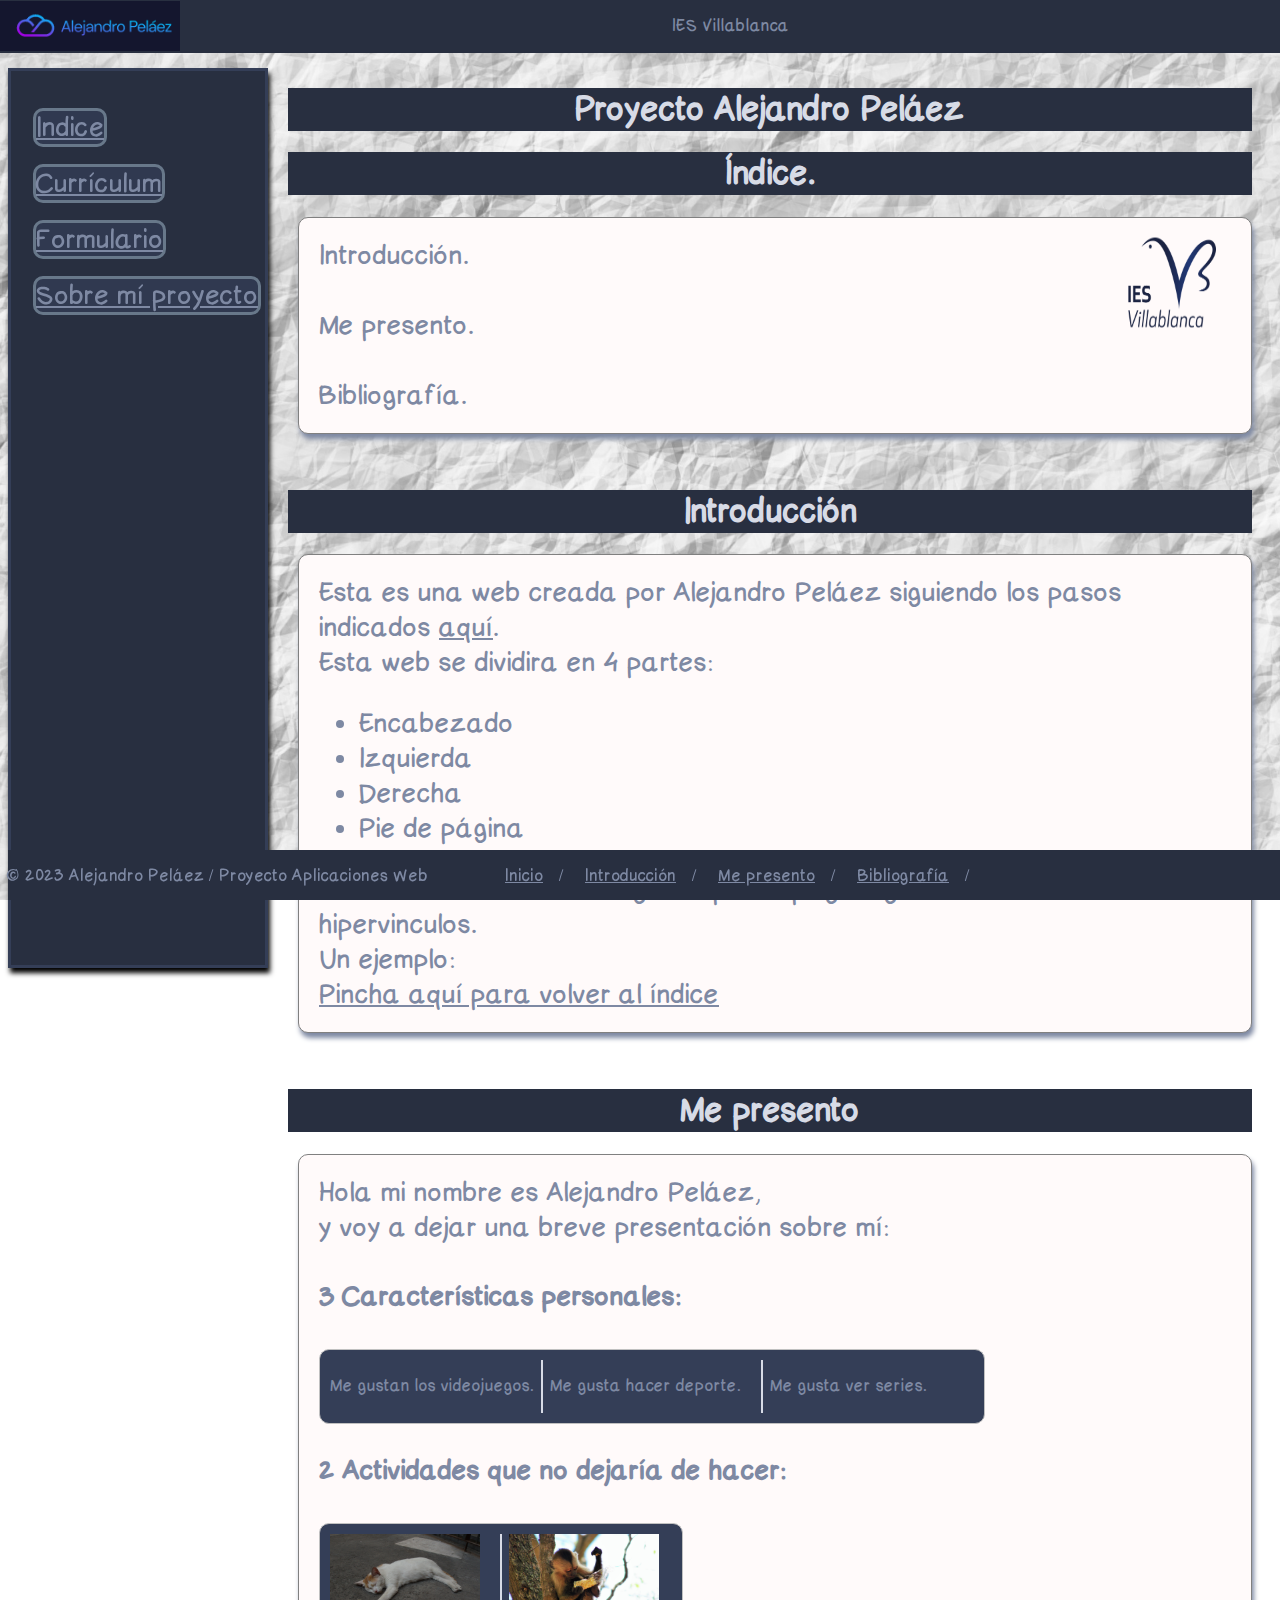
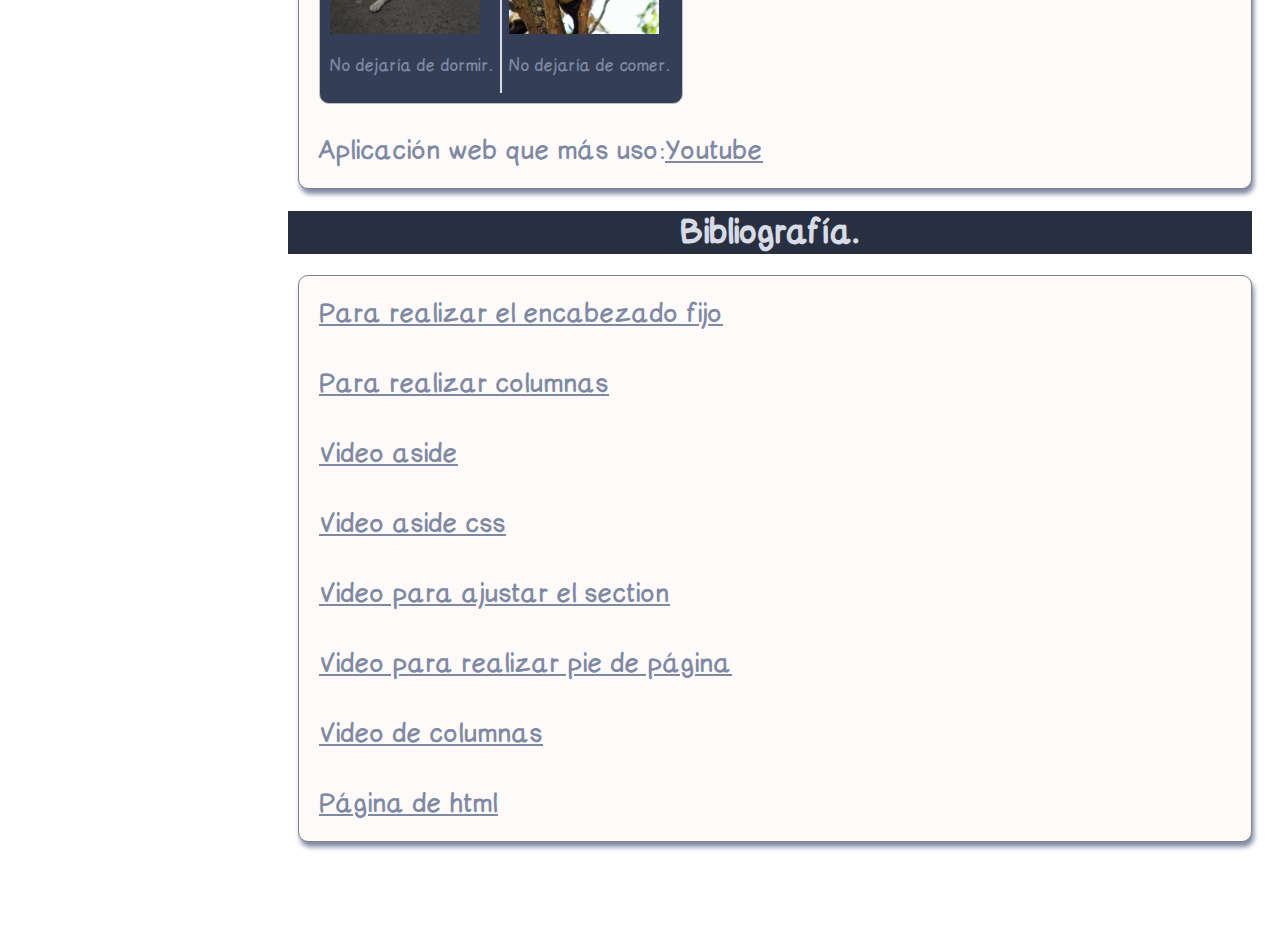
<file: index.html>
<!DOCTYPE html>
<html lang="es">
  <head>
    <meta charset="utf-8">
    <title>Proyecto.</title>
    <link rel="stylesheet" href="estilos/estilos.css">
  </head>
  <!DOCTYPE html>
  <body class="izq">
        <header id="header">
            <div class="nombre"> 
                <a href="https://es.freelogodesign.org/logo-maker" target="_self"><img src="../img/logoweb.png" alt="foto" class="fotoheader" align="left"></a>
                <p>IES Villablanca</p>
            </div>
        </header>
        <aside class="aside">
          <div class="widget">
            <ul>
              <br>
              <li><a href="index.html" target="_self">Indice</a></li>
              <br>
              <li><a href="Curriculum.html" target="_self">Currículum</a></li>
              <br>
              <li><a href="Formulario.html">Formulario</a></li>
              <br>
              <li><a href="proyecto.html">Sobre mí proyecto</a></li>
            </ul>
          </div>
        </aside>
        <section id="content">
        <h1 class="primero">Proyecto Alejandro Peláez</h1>
        <article>
            <h1 id="indice">Índice.</h1>
        <p id="indice2">
           Introducción.
           <br><br>
           Me presento.
           <br><br>
           Bibliografía.
           <a href="https://site.educa.madrid.org/ies.villablanca.madrid/"><img class="foto" src="img/villablanca.png" alt="foto" width="100px" height="100px"></a>
        </p>
      </article>
      <article>
        <h1  id="introducir" class="titulo">Introducción</h1>
        <div class="introduccion">
            Esta es una web creada por Alejandro Peláez siguiendo los pasos indicados <a href="https://docs.google.com/document/d/18TqhV8YjDNIJWL-U8AEGr9dnSNOn94Wg/edit">aquí</a>.
            <br>
            Esta web se dividira en 4 partes:
            <ul>
                <li>Encabezado</li>
                <li>Izquierda</li>
                <li>Derecha</li>
                <li>Pie de página</li>
            </ul>
            Además facilitare la navegaciónpor la página gracias al uso de hipervinculos.
            <br>
            Un ejemplo:
            <br>
            <a href="#indice">Pincha aquí para volver al índice</a>
        </div>
        </article>
        <article>
        <h1 id="presentados" class="titulo">Me presento</h1>
        <div class="presentacion">
            Hola mi nombre es Alejandro Peláez,<br>
            y voy a dejar una breve presentación sobre mí: <br>
            <h4>3 Características personales:</h4>
            <div class="columnas">
              <p>Me gustan los videojuegos.</p>   
              <p>Me gusta hacer deporte.</p>
              <p>Me gusta ver series. </p>
            </div>
            <br><br>
            <h4> 2 Actividades que no dejaría de hacer:</h4>
            <div class="columnas-2">
              <img src="/img/gato durmiendo.jpg" alt="foto" class="dormir">
              <p>No dejaría de dormir.</p>
              <img src="/img/Mono comiendo.jpg" alt="foto" class="comer">
              <p>No dejaría de comer.</p>
            </div>
          <br><br><br><br><br><br>
        <div>
          Aplicación web que más uso:<a href="https://www.youtube.com/">Youtube</a>
        </div>
    </div>
    </article>
    <article>
    <h1>Bibliografía.</h1>
    <div class="bibliografia" id="Bibliografia">
        <a href="https://blog.duda.co/es/encabezado-fijo">Para realizar el encabezado fijo</a>
      <br><br>
        <a href="https://www.youtube.com/watch?v=OVINJ5qSp6o&t=97s">Para realizar columnas</a>
      <br><br>
        <a href="https://www.youtube.com/watch?v=gFYz4SGaY0o">Video aside</a>
      <br><br>
        <a href="https://www.youtube.com/watch?v=1gMbc3Pvh6M&t=693s">Video aside css</a>
      <br><br>
        <a href="https://www.youtube.com/watch?v=JL13zn-VZQI">Video para ajustar el section</a>
      <br><br>
        <a href="https://www.youtube.com/watch?v=09t7X3mPAqQ&t=1s">Video para realizar pie de página</a>
      <br><br>
        <a href="https://www.youtube.com/watch?v=OVINJ5qSp6o&t=32s">Video de columnas</a>
      <br><br>
        <a href="https://www.mclibre.org/consultar/htmlcss/">Página de html</a>
    </div>
    <br><br><br><br>
  </article>
  </section>
  </body>
    <footer id="footer">
      <div id="footer-bottom" class="container">
        <div class="copyright">
           <p>&copy; 2023 Alejandro Peláez / Proyecto Aplicaciones Web</p>
        </div>
        <!--proporcionar enlaces de navegación, ya sea dentro del documento actual o a otros documentos-->
        <nav id="footer-menu">
            <ul>
                <li><a class="pie" href="#indice">Inicio</a></li>
                <li><a class="pie" href="#introducir">Introducción</a></li>
                <li><a class="pie" href="#presentados">Me presento</a></li>
                <li><a class="pie" href="#Bibliografia">Bibliografía</a></li>
            </ul>
        </nav>
      </div>
    </footer>
</html>
</file>
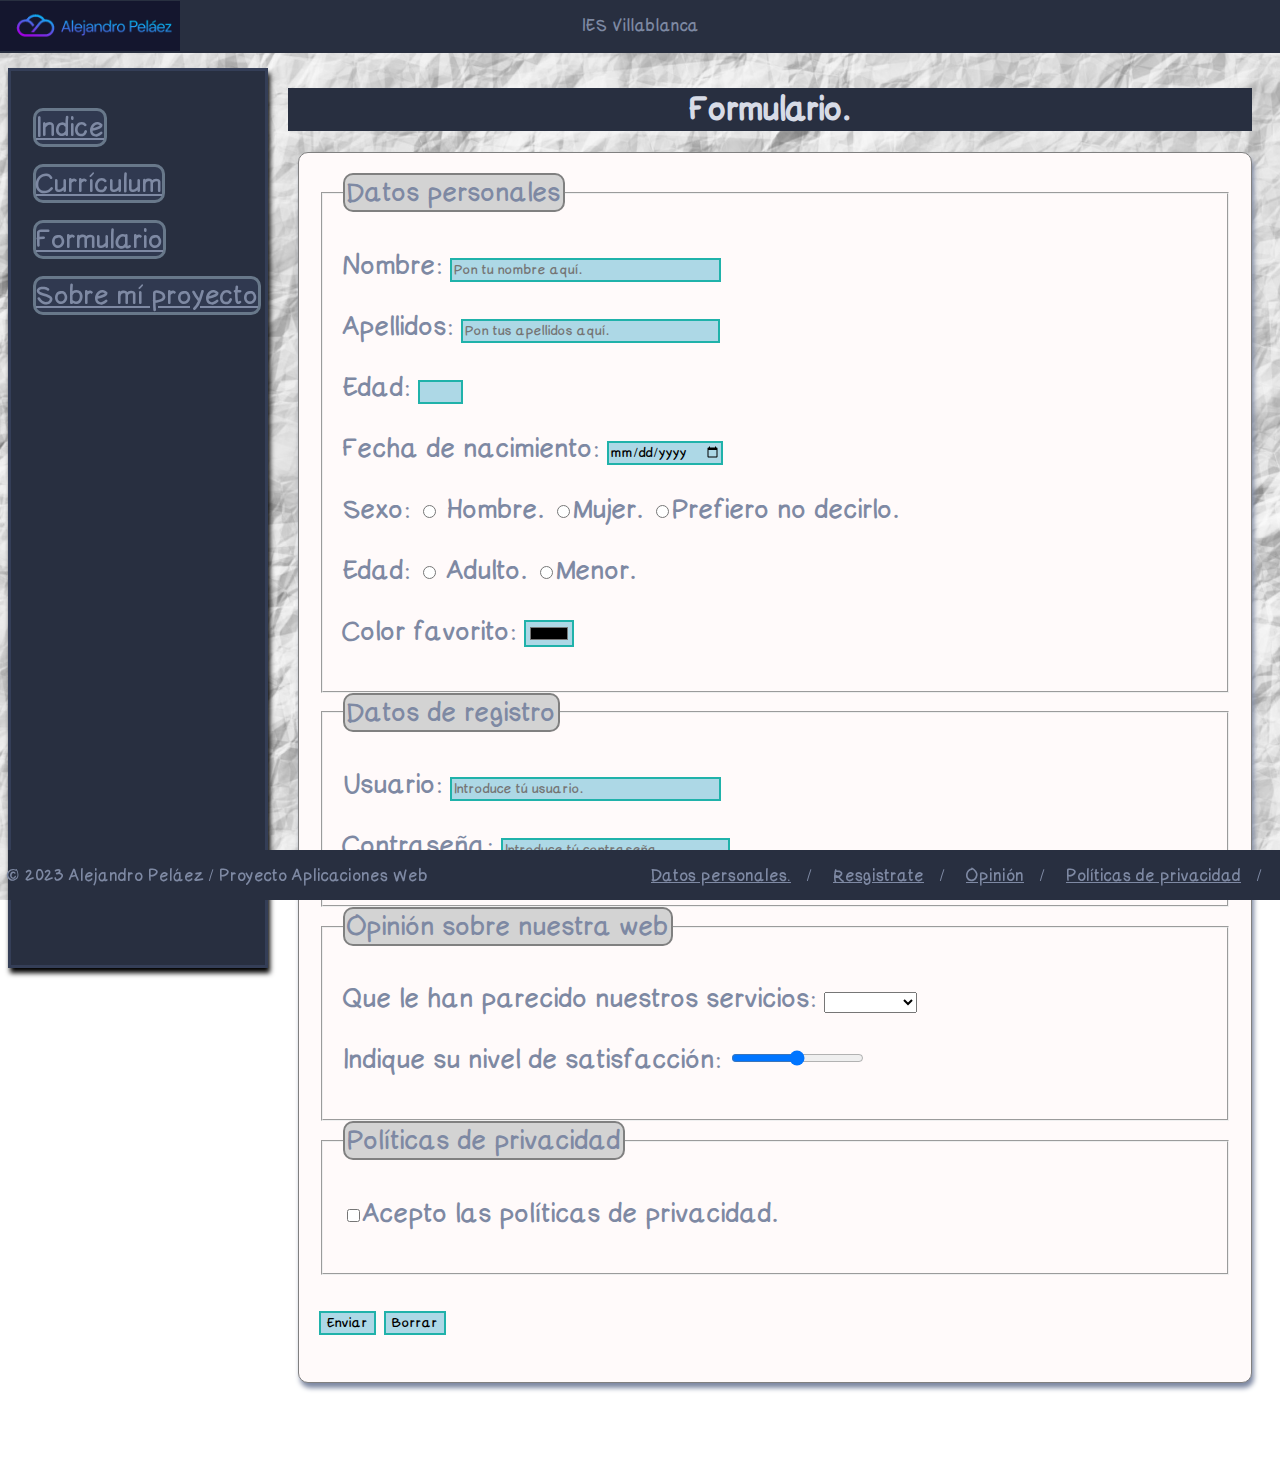
<file: Formulario.html>
<!DOCTYPE html>
<html lang="es">
  <head>
    <meta charset="utf-8">
    <title>Formulario.</title>
    <link rel="stylesheet" href="estilos/estilos.css">
  </head>
  <!DOCTYPE html>
  <body class="izq">
    <header id="header">
        <div class="nombre"> 
            <p>IES Villablanca</p>
            <img src="../img/logoweb.png" alt="foto" class="fotoheaderf" align="left">
        </div>
    </header>
    <aside class="aside">
      <div class="widget">
        <ul>
          <br>
          <li><a href="index.html" target="_self">Indice</a></li>
          <br>
          <li><a href="Curriculum.html" target="_self">Currículum</a></li>
          <br>
          <li><a href="Formulario.html">Formulario</a></li>
          <br>
          <li><a href="proyecto.html">Sobre mí proyecto</a></li>
        </ul>
      </div>
    </aside>
    <section id="content">
        <article>
            <h1 class="Formularioh1">Formulario.</h1>
            <div class="Formulariobody">
        <form action="formularios-range-1.php" method="get">
          <fieldset>
            <legend id="Nombre">Datos personales</legend>
              <p>Nombre: <input type="text" name="nombre" size="42" placeholder="Pon tu nombre aquí." required></p>
              <p>Apellidos: <input type="text" name="apellidos" size="40" placeholder="Pon tus apellidos aquí." required></p>
              <p>Edad: <input type="number" name="fecha" min="0" max="99" required></p>
              <p>Fecha de nacimiento: <input type="date" name="fecha" required></p>
              <p>Sexo: 
                <label><input type="radio" name="genero" required> Hombre.</label> 
                <label><input type="radio" name="genero" required>Mujer. </label>
                <label><input type="radio" name="genero" readonly>Prefiero no decirlo.</label>
              </p>
              <p>Edad: 
                <label><input type="radio" name="edad" required> Adulto.</label>
                <label><input type="radio" name="edad" required>Menor.</label>
              </p>
              <p>Color favorito: <input type="color" name="colorElegido"></p>
          </fieldset>
          <fieldset>
            <legend id="Resgistrate">Datos de registro</legend>
              <p>Usuario: <input type="text" name="user" size="42" placeholder="Introduce tú usuario." required></p>
              <p>Contraseña: <input type="password" name="contraseña" size="35" placeholder="Introduce tú contraseña." required></p>
          </fieldset>
          <fieldset>
            <legend id="Opinión">Opinión sobre nuestra web</legend>          
              <p>Que le han parecido nuestros servicios:
                <select name="menu">
                  <option></option>
                  <option>Malos.</option>
                  <option>Buenos.</option>
                  <option>Excelentes.</option>
                </select>
              </p>
                <p>
                  Indique su nivel de satisfacción:
                  <input type="range" name="rango">
                </p>
          </fieldset>
          <fieldset>
            <legend id="Cookies">Políticas de privacidad</legend>
              <p><label><input type="checkbox" name="casilla">Acepto las políticas de privacidad.</label></p>
            </fieldset>
              <p>
                <input type="submit" value="Enviar" onclick="myFunction()">
                <!--Mensaje emergente-->
                <script>
                  function myFunction() {
                    alert("¡Gracias tu formulario ha sido recibido con exito!");
                  }
                </script>
                <input type="reset" value="Borrar">
              </p>
        </form>
            </div>
            <br><br><br><br>
        </article>
    </section>
    </body>
    <footer id="footer">
        <div id="footer-bottom" class="container">
          <div class="copyright">
             <p>&copy; 2023 Alejandro Peláez / Proyecto Aplicaciones Web</p>
          </div>
          <!--proporcionar enlaces de navegación, ya sea dentro del documento actual o a otros documentos-->
          <nav id="footer-menu">
              <ul>
                  <li><a class="pie" href="#Nombre">Datos personales.</a></li>
                  <li><a class="pie" href="#Resgistrate">Resgistrate</a></li>
                  <li><a class="pie" href="#Opinión">Opinión</a></li>
                  <li><a class="pie" href="#Cookies">Políticas de privacidad</a></li>
              </ul>
          </nav>
        </div>
      </footer>
</file>
<file: estilos/estilos.css>
/*
COLORES
Color verde: #50ac5ab
Color oscuro: #282f40
Color texto: #7e89a3
Color claro: #d7dbe6
Color gris: #f6f6f8
Color añil:  #264796
Color morado: ##8E44AD;
Color azul: #5DADE2;
*/
/*TIPO DE LETRA*/
@font-face {
    font-family: Comic Neue Sans;
    src: url(../ComicNeueSansID.ttf);
}
*{
    font-family: "Comic Neue Sans";
}
/*HEADER*/
/*https://blog.duda.co/es/encabezado-fijo*/
header{
    text-align: center;
    background: #282f40;
    position: fixed;
    z-index: 1;
    top: 0;
    left: 0;
    width: 100%;
}
.nombre{
    color: #7e89a3;
}
.fotoheader{
    width: 180px;
    margin-top: -15px;
    float: left;
}
.fotoheaderf{
    width: 180px;
    margin-top: -52px;
    float: left;
}
/*IZQ*/ 
.primero{
    margin-top: 80px;
}
h1{
    background-color: #282f40;
    text-align: center;
    color: #d7dbe6;
    font-size: 32px;
}
.foto{
    position: static;
    margin-left: 1880px;
    margin-top: -180px;
    margin-right: 1%;
    float: right;
    width: 100px; 
    height: 100px;
}
#indice2{
    text-align: left;
    font-size: 26px;
    color: #7e89a3;
    border: gray solid 1px;
    border-radius: 10px;
    box-shadow: 2px 5px 5px;
    background-color: snow;
    height: 100%;
    width: auto;
    margin-top: 2px;
    margin-left: 10px;
    padding: 20px;
}
a{
    color: #7e89a3;
}
a:visited{
    color: #8E44AD;
}
/*FONDO DE LA PÁGINA*/
/*Para que la imagen de fondo se ajuste automaticamente*/
.izq{
    background-image: url("../img/fondo.jpg");
    background-repeat: no-repeat;
    background-attachment: fixed;
    background-size: cover;
}
/*IZQUIERDA*/
.aside{
    float: left;
    width: 260px;
    height: 100%;
    background-color: #282f40;
    margin-top: 60px;
    padding: 2px;
    box-sizing: border-box;
    border: solid 3px #343e57;
    box-shadow: 2px 5px 5px;
    position: fixed;
}
.widget ul{
    text-align: left;
    padding-left: 10px;
    list-style-type: none;
}
.widget ul li a{
    font-size: 26px;
    color: #7e89a3;
    border: rgba(119, 136, 153, 0.800) solid 3px;
    border-radius: 10px;
    background-color: #3b476274;
    height: 100%;
    width: 100%;
    margin-left: 10px;
}
/*SECTION*/
#content{
    float: right;
    width: calc(100% - 300px);
    margin-right: 20px;
}
/*CABEZERA*/
/*Para que sirve overflow: hidden= hacemos que todo el contenido que sobresale de su contenedor se oculte.*/
.Cabezera{
    background-color: #282f40;
    color: #d7dbe6;
    overflow: hidden;
}
.Cabezera2{
    text-align: center;
    margin-top: -2px;
    font-size: 32px;
    overflow: hidden;
}
/*INTRODUCCIÓN*/
.titulo{
    margin-top: 56px;
    background-color: #282f40;
    text-align: center;
    color: #d7dbe6
}
.introduccion{
    text-align: left;
    font-size: 26px;
    color: #7e89a3;
    border: gray solid 1px;
    border-radius: 10px;
    box-shadow: 2px 5px 5px;
    background-color: snow;
    height: 100%;
    width: auto;
    margin-top: 2px;
    margin-left: 10px;
    padding: 20px;
}
/*PRESENTACIÓN*/
.presentacion{
    text-align: left;
    font-size: 26px;
    color: #7e89a3;
    border: gray solid 1px;
    border-radius: 10px;
    box-shadow: 2px 5px 5px;
    background-color: snow;
    height: 100%;
    width: auto;
    margin-top: 2px;
    margin-left: 10px;
    padding: 20px;
}
.columnas{
    column-count: 3;
    column-rule: #d7dbe6 solid 2px;
    text-align: justify;
    float: left;
    border: 1px solid silver;
    background-color: #343e57;
    border-radius: 10px;
    padding: 10px;
    transition: 0.3s;
    font-size: 16px;
}
.columnas p{
    break-after: column;
}
.dormir{
    width: 150px;
    height: 100px;
    position: static;
}
.comer{
    width: 150px;
    height: 100px;
    position: static;
}
.columnas-2{
    column-count: 2;
    column-rule: #d7dbe6 solid 2px;
    text-align: justify;
    float: left;
    border: 1px solid silver;
    background-color: #343e57;
    border-radius: 10px;
    padding: 10px;
    transition: 0.3s;
    font-size: 16px;
}
.columnas-2 p{
    break-after: column;
}
/*BIBLIOGRAFIA*/
.bibliografia{
    text-align: left;
    font-size: 26px;
    color: #7e89a3;
    border: gray solid 1px;
    border-radius: 10px;
    box-shadow: 2px 5px 5px;
    background-color: snow;
    height: 100%;
    width: auto;
    margin-top: 2px;
    margin-left: 10px;
    padding: 20px;
}
/*OTRA PÁGINA*/
/*CURRICULUM*/
.Curriculum{
    background-image: url("../img/fondo.jpg");
    background-repeat: no-repeat;
    background-attachment: fixed;
    background-size: cover; 
}
.headCV{
    background-color: #282f40;
    color: #d7dbe6;
    width: 100%;
    margin-top: 80px;
}
#divCV{
    font-size: 26px;
    border: gray solid 1px;
    border-radius: 10px;
    box-shadow: 2px 5px 5px;
    background-color: snow;
    height: 100%;
    width: auto;
    margin-left: 10px;
    padding: 20px;
}
.cvideo{
    width: 300px;
    height: 400px;
    margin-left: 35px;
}
tbody tr td.nombre{
    background-color: #282f40;
    color: #d7dbe6;
    padding: 20px;
    text-align: left;
    width: 360px;
    vertical-align: top;
    /*Para alterar la ubicación vertical de un elemento en línea, en relación a su elemento padre o a la línea del elemento.*/
}
tbody tr td.informacion{
    background-color: #7e89a3;
    color: #d7dbe6;
    padding: 10px;
    text-align: left;
}
tbody tr td.informacion li{
    list-style-type: square;
}
.fotoCV{
    width: 200px;
    height: 200px;
}
.enlacesCV{
    color: #d7dbe6;
}
/*FORMULARIO.*/
.Formularioh1{
    background-color: #282f40;
    color: #d7dbe6;
    width: 100%;
    margin-top: 80px;
}
.Formulariobody{
    color: #7e89a3;
    font-size: 26px;
    border: gray solid 1px;
    border-radius: 10px;
    box-shadow: 2px 5px 5px;
    background-color: snow;
    height: 100%;
    width: auto;
    margin-left: 10px;
    padding: 20px;
}
legend{
    background-color: lightgray;
    border: gray solid 2px;
    border-radius: 10px;
}
input{
    background-color: lightblue;
    border: lightseagreen solid 2px;
}
/*SOBRE MI PROYECTO*/
.sobremiwebhead{
    background-color: #282f40;
    color: #d7dbe6;
    width: 100%;
    margin-top: 80px;
}
.sobremiweb{
    color: #7e89a3;
    font-size: 26px;
    border: gray solid 1px;
    border-radius: 10px;
    box-shadow: 2px 5px 5px;
    background-color: snow;
    height: 100%;
    width: auto;
    margin-left: 10px;
    padding: 20px;
}
.layout{
    border: #282f40 solid 2px;
    background-image: url("../img/fondo.jpg");
    background-repeat: no-repeat;
    background-attachment: fixed;
    background-size: cover;
}
.layoutheader{
    border: #282f40 solid 2px;
    text-align: center;
    margin: 20px;
    background-color: #282f40;
}
.layoutaside{
    border: #282f40 solid 2px;
    text-align: center;
    margin: 20px;
    margin-right: 82%;
    height: 400px;
    background-color: #282f40;
}
.layoutbody{
    border: #282f40 solid 2px;
    text-align: center;
    margin: 20px;
    margin-left: 20%;
    height: 400px;
    margin-top: -424px;
    background-color: snow;
}
.layoutfooter{
    border: #282f40 solid 2px;
    text-align: center;
    margin: 20px;
    background-color: #282f40;
}
.videoweb{
    color: #7e89a3;
    font-size: 26px;
    border: gray solid 1px;
    border-radius: 10px;
    box-shadow: 2px 5px 5px;
    background-color: snow;
    height: 100%;
    width: auto;
    margin-left: 10px;
    padding: 20px;
}
iframe{
    width: 600px;
    height: 300px;
    margin-left: 20%;
    margin-top: 50px;
    position: static;
    z-index: 2;
}
.pvideo{
    width: 600px;
    height: 300px;
    margin-left: 20%;
    position: static;
    z-index: 2;
}
/*PIE DE PÁGINA*/
/*Position: fiexed =hace que un elemento se coloque respecto al viewport, le dices dónde posicionarse al elemento, y se queda ahí mientras el usuario hace scroll.*/
#footer{
    position: fixed;
    bottom: 0;
    width: 100%;
    height: 32px;
    padding-bottom: 18px;
    background: #282f40;

}
#footer-bottom{
    display: table;
}
#footer-bottom .copyright{
    display: table-cell;
    vertical-align: top;
    width: 100%;
}
#footer-bottom #footer-menu,
#footer-bottom .copyright{
    display: table-cell;
    vertical-align: top;
    width: 50%;
    color: #7e89a3;
}
#footer-bottom #footer-menu ul{
    margin: 1.0125em 0;
    padding: 0;
    list-style: none;
    text-align:right;
}
#footer-bottom #footer-menu ul li{
    display: inline-block;
}
#footer-bottom #footer-menu ul li::after{
    content: "/";
}
#footer-bottom #footer-menu ul li a{
    display: inline-block;
    padding: 0 1em;
    text-align: right;
    color: #7e89a3;
}
#footer-bottom #footer-menu ul li a:hover{
    color:#8E44AD;
    background-color: #343e57;
}
</file>
